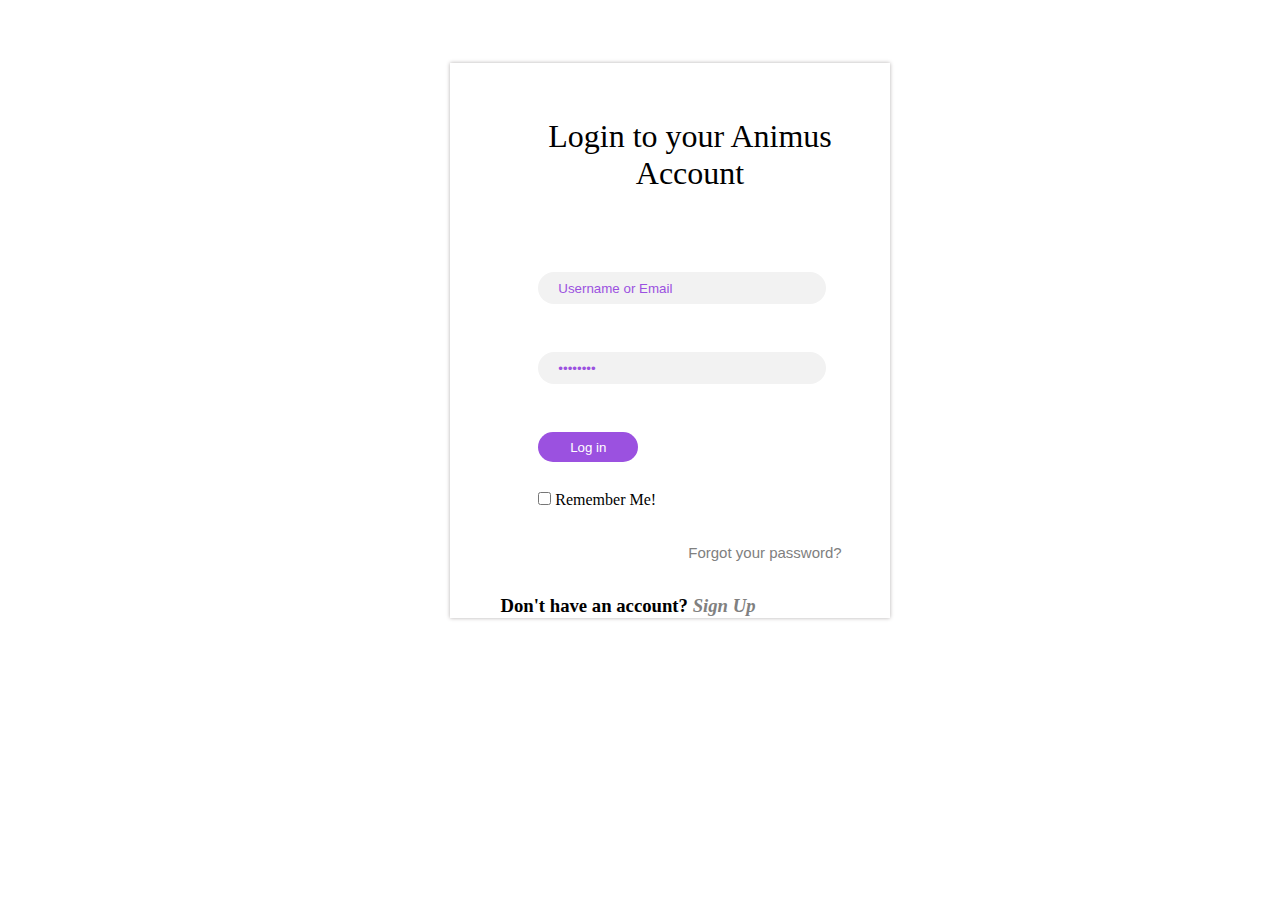
<file: login.html>
<!DOCTYPE html>
<html lang="en">
  <head>
    <meta charset="UTF-8" />
    <meta name="viewport" content="width=device-width, initial-scale=1.0" />
    <meta http-equiv="X-UA-Compatible" content="ie=edge" />
    <title>Login Page</title>
    <link rel="stylesheet" href="login.css" />
  </head>
  <body>
    <div class="container">

      
      <form action="" class="form" id="form">
        <h1 id="login-para">Login to your Animus Account</h1>

        <input
          type="text email"
          onfocus="this.value=''"
          id="username-id"
          name="username"
          value="Username or Email"
        />

        <br />
        <br />
        <input
          type="password"
          onfocus="this.value=''"
          id="password-id"
          name="password"
          value="Password"
        />
        <br />
        <br />
        <input
          type="submit"
          id="login-id"
          value="Log in"
          onclick="alert('You have successfully logged in')"
        />
        <br/>
      
        <div id="remember">

            <input type="checkbox" id="checkbox" /> Remember Me!

        </div>
        

        <br />
        <p id="forgot-para">
          <a href="#">Forgot your password?</a>
          <div id=clr></div>
        </p>
        <h3>Don't have an account? <a href="SignUp.html"><i><b>Sign Up</b></i></a></h3>
      </form>
    </div>
  </body>
</html>
</file>
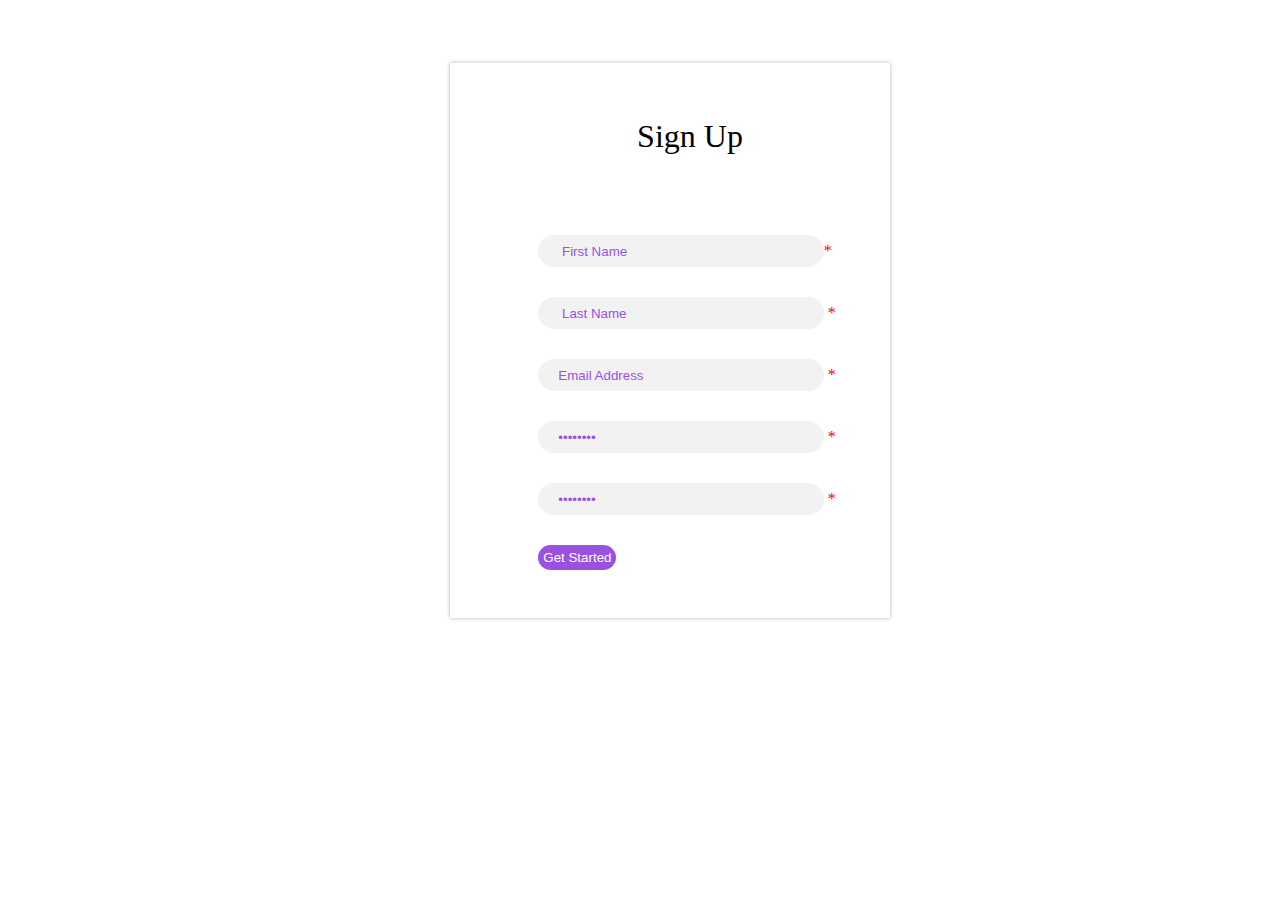
<file: SignUp.html>
<!DOCTYPE html>
<html lang="en">
<head>
    <meta charset="UTF-8">
    <meta name="viewport" content="width=device-width, initial-scale=1.0">
    <meta http-equiv="X-UA-Compatible" content="ie=edge">
    <link rel="stylesheet" href="SignUp.css">
    <title>Sign Up</title>
</head>
<body>
    
    <div class="tab-content">
    
        <div id="signup">   
            <h1>Sign Up </h1>
                      
            <form action="/" method="post" >
                      
                <div class="top-row">
                    
                    <div class="field-wrap">
                        <input class:"text" type="text" required autocomplete="off" value=" First Name"   onfocus="this.value=''"/><span class="req">*</span>
                     </div>
                    
                    <div class="field-wrap">                    
                        <input class:"text" type="text"required autocomplete="off" value=" Last Name"   onfocus="this.value=''"/>      <span class='req'> * </span>
                    </div>
                                
                    <div class="field-wrap">
                        <input class:"text" type="email"required autocomplete="off" value=" Email Address"   onfocus="this.value=''"/> <span class="req">*</span>
                    </div>
                      
                    <div class="field-wrap"> 
                                        
                        <input class:"text" type="password" required autocomplete="off" value="Password"   onfocus="this.value=''"/>
                        <span class="req">*</span>
                    </div>
                      
                    <div class="field-wrap">
                        <input class:"text" type="password"required autocomplete="off" value="Password"   onfocus="this.value=''"/> 
                        <span class="req">*</span>
                    </div>
                      
                    <button type="submit" class="button-block"> Get Started</button>
                   
            </form>
        </div> <!--Sign Up-->   
    </div>  <!--tab-content-->            
        
</body>
</html>
</file>
<file: login.css>
.container{
    background-color: white;
    height: 550px;
    width: 30%;
    box-shadow: 0px 0px 4px #b4b0b0;
    padding: 5px 10px 0px 50px;
    margin: 5% 35% 10% 35%;
    
    }

    

    input{
        margin: 30px 10% 0 10%;

    }

    #login-para{
      
        text-align: center;
        font: 100px sans-serif bold;
        font-weight: 500;
        margin: 50px auto;
       
    }

    #username-id{
        color: #9b51e0;
        background: #f2f2f2;
        border-radius: 20px;
        height: 30px;
        width: 70%;
        padding-left: 20px;
        border: none;
        
    }
    #password-id{
        color: #9b51e0;
        background: #f2f2f2;
        border-radius: 20px;
        height: 30px;
        width: 70%;
        padding-left: 20px;
        border: none;
        
    }
    #login-id{
        color: white;
        background: #9b51e0;
        border-radius: 20px;
        height: 30px;
        width: 100px;
        text-align: center;
        border: none;
        
    }
    
    #forgot-para{
        padding-top:20px;
        padding-right:10%;
        float:right;
        font: 15px sans-serif;
        font-weight: 200;
        text-decoration: none;
        }

    a{
        text-decoration: none;
        color: grey;
    }

    #login-id{

        padding-bottom:0;
    }

    #remember{

        display:inline;
    }

    #checkbox{
        margin-right:0;
    
    }

    #clr{
        clear:both;
    }

    h4{
        padding-left:20px;
    }
</file>
<file: SignUp.css>
.tab-content{
    background-color: white;
    height: 550px;
    width: 30%;
    box-shadow: 0px 0px 4px #b4b0b0;
    padding: 5px 10px 0px 50px;
    margin: 5% 35% 10% 35%;
}

h1{
    text-align: center;
    font: 100px sans-serif bold;
    font-weight: 500;
    margin: 50px auto;
       
}



.req{
    color:red;
    margin:0;
}

input{
    color: #9b51e0;
    background: #f2f2f2;
    border-radius: 20px;
    height: 30px;
    width: 70%;
    padding-left: 20px;
    border: none;
    margin: 30px 0 0 10%;
    padding-right:0;
}

button{
    margin-top:30px;
    margin-left:10%;
    background-color: #9b51e0;
    color: #fff;
    padding:5px;
    border-radius: 20px;
    border: none
}

input.text{
    color: #9b51e0;
}
</file>
